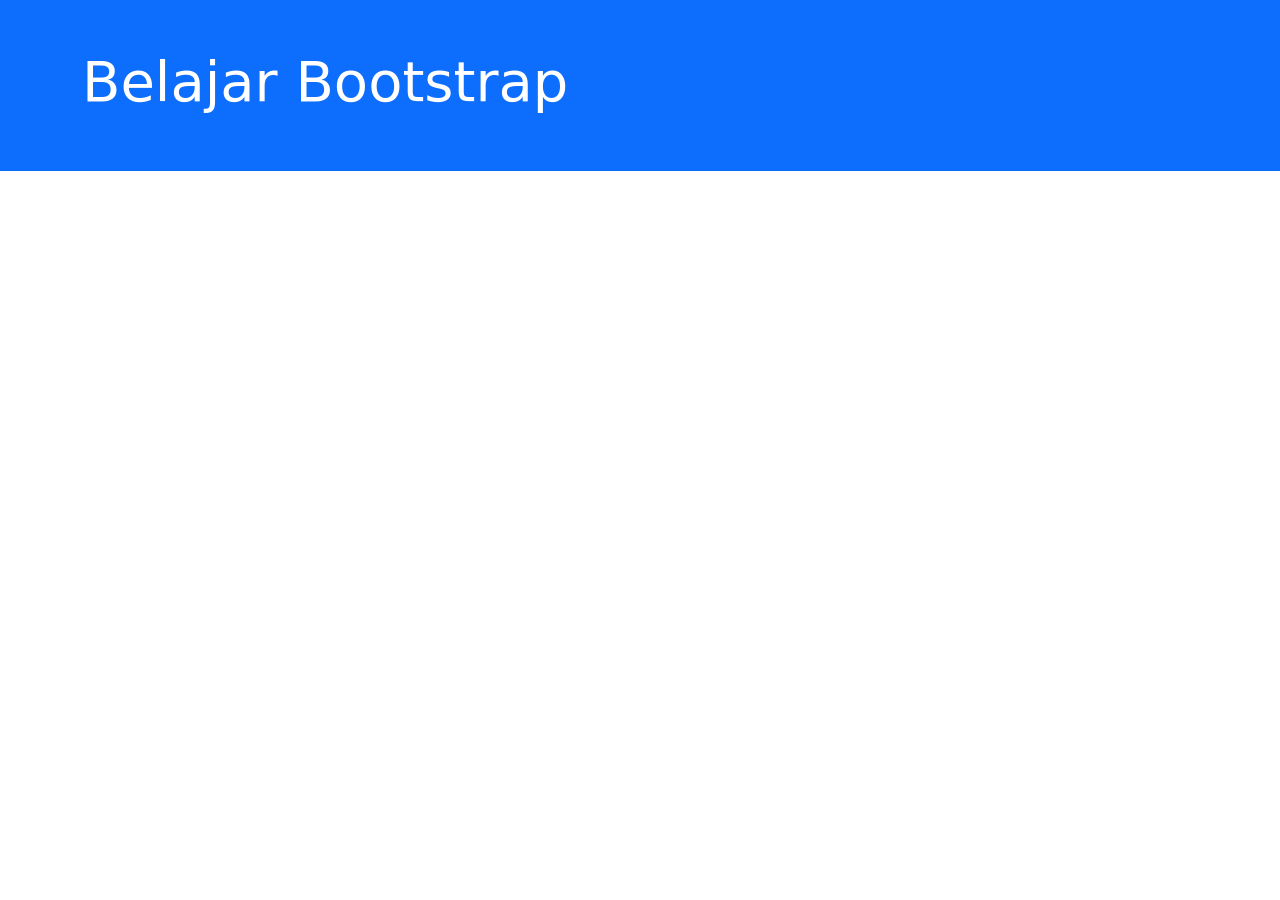
<file: Boostrap/belajarBootsrap[.html>
<!DOCTYPE html>
<html lang="en">
<head>
    <meta charset="UTF-8">
    <meta name="viewport" content="width=device-width, initial-scale=1.0">
    <title>Document</title>

    <!--  Include css bootstrap -->
    <link href="https://cdn.jsdelivr.net/npm/bootstrap@5.3.8/dist/css/bootstrap.min.css" rel="stylesheet" integrity="sha384-sRIl4kxILFvY47J16cr9ZwB07vP4J8+LH7qKQnuqkuIAvNWLzeN8tE5YBujZqJLB" crossorigin="anonymous">
</head>

<body>
  <header class="bg-primary py-5">
    <div class="container">
        <h1 class="display-4 text-white">Belajar Bootstrap</h1>
    </div>
  </header>  

<!--  Include js bootstrap -->
<script src="https://cdn.jsdelivr.net/npm/bootstrap@5.3.8/dist/js/bootstrap.bundle.min.js" integrity="sha384-FKyoEForCGlyvwx9Hj09JcYn3nv7wiPVlz7YYwJrWVcXK/BmnVDxM+D2scQbITxI" crossorigin="anonymous"></script>

</body>
</html>
</file>
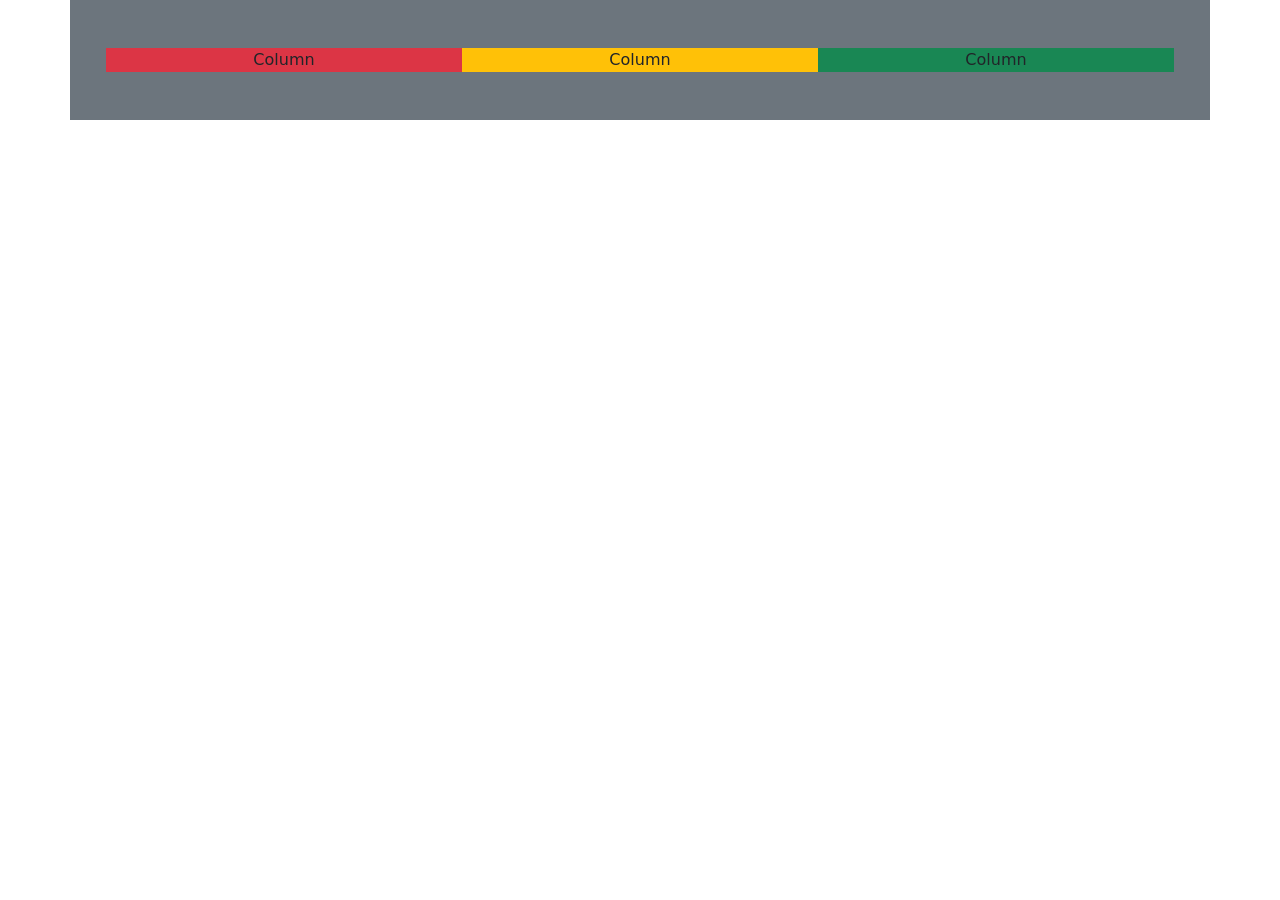
<file: Boostrap/belajarGrid.html>
<!DOCTYPE html>
<html lang="en">
<head>
    <meta charset="UTF-8">
    <meta name="viewport" content="width=device-width, initial-scale=1.0">
    <title>Document</title>

    <!--  Include css bootstrap -->
    <link href="https://cdn.jsdelivr.net/npm/bootstrap@5.3.8/dist/css/bootstrap.min.css" rel="stylesheet" integrity="sha384-sRIl4kxILFvY47J16cr9ZwB07vP4J8+LH7qKQnuqkuIAvNWLzeN8tE5YBujZqJLB" crossorigin="anonymous">
</head>

<body>
    <div class="container text-center bg-secondary p-5">
        <div class="row">
            <div class="col bg-danger">
                Column
            </div>
            <div class="col bg-warning">
                Column
        </div>
        <div class="col bg-success">
                Column
            </div>
    </div>
    
</body>
<!--  Include js bootstrap -->
<script src="https://cdn.jsdelivr.net/npm/bootstrap@5.3.8/dist/js/bootstrap.bundle.min.js" integrity="sha384-FKyoEForCGlyvwx9Hj09JcYn3nv7wiPVlz7YYwJrWVcXK/BmnVDxM+D2scQbITxI" crossorigin="anonymous"></script>
</html>
</file>
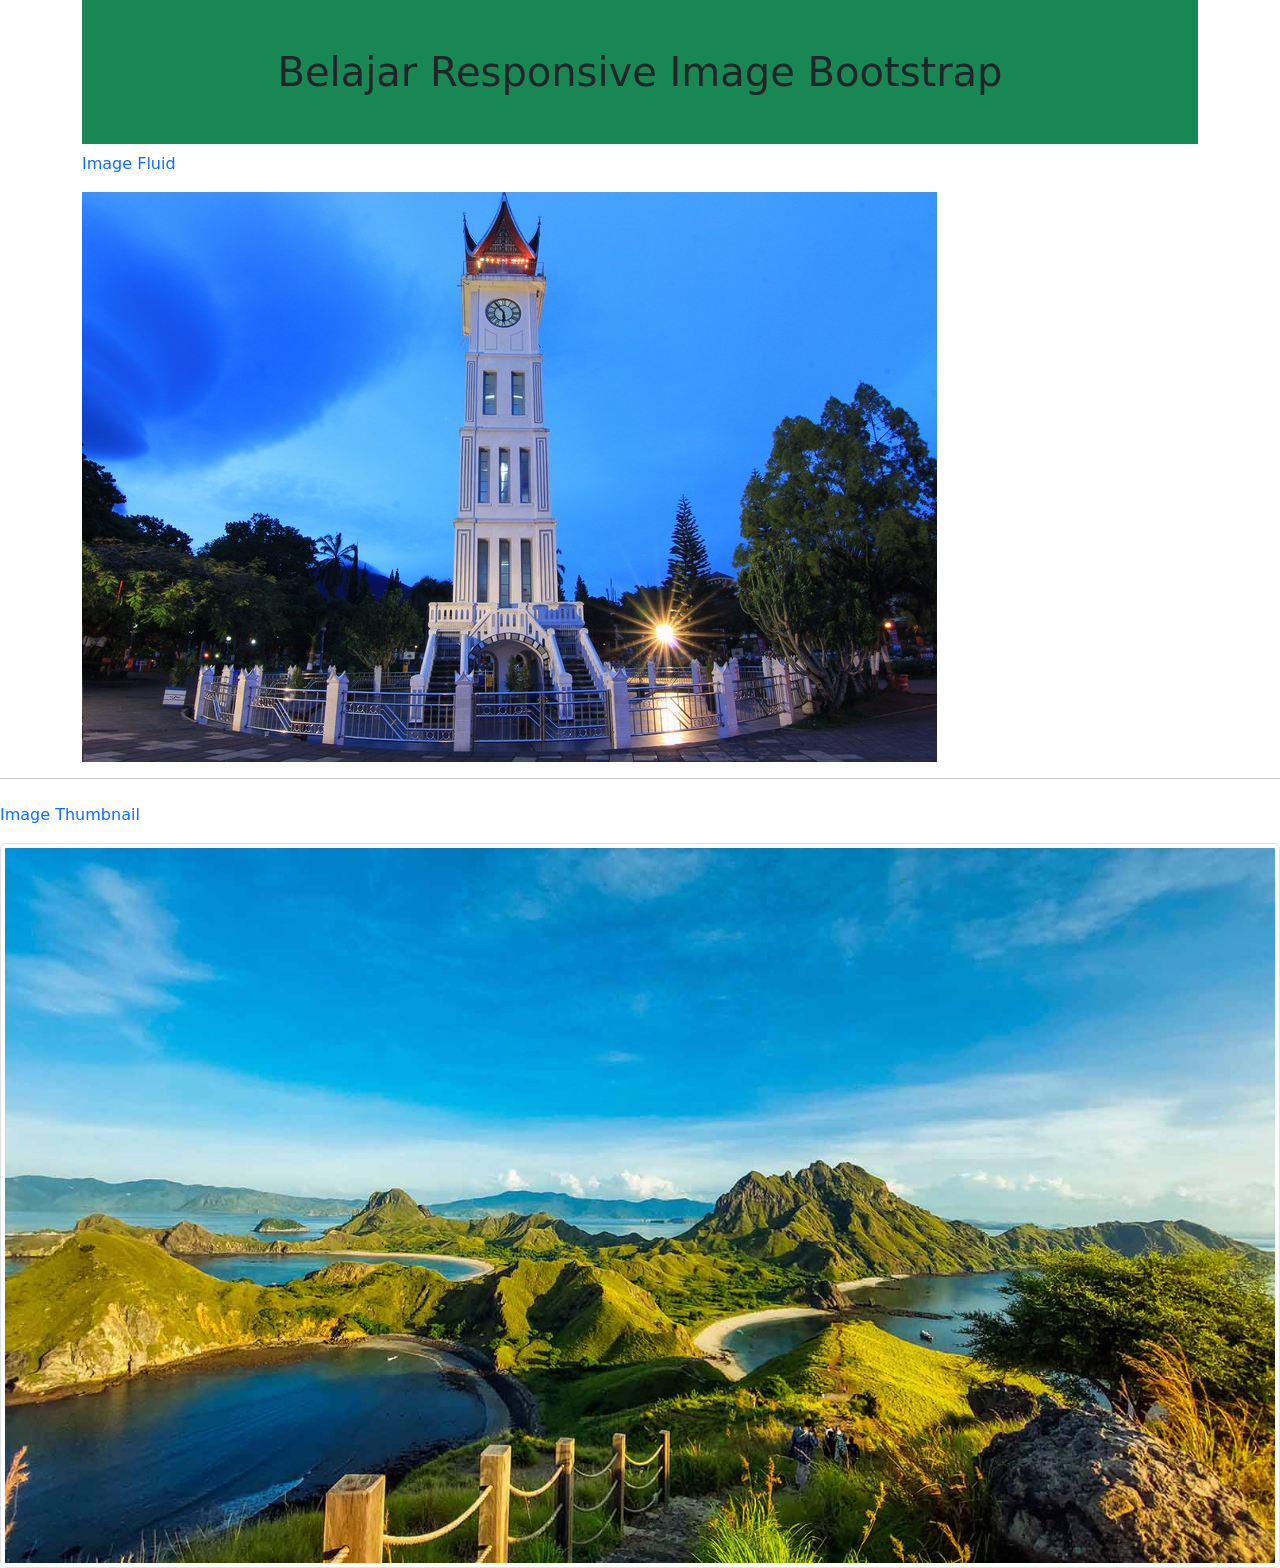
<file: Boostrap/responsiveImage.html>
<!DOCTYPE html>
<html lang="en">
<head>
    <meta charset="UTF-8">
    <meta name="viewport" content="width=device-width, initial-scale=1.0">
    <title>Document</title>

    <!--  Include css bootstrap -->
    <link href="https://cdn.jsdelivr.net/npm/bootstrap@5.3.8/dist/css/bootstrap.min.css" rel="stylesheet" integrity="sha384-sRIl4kxILFvY47J16cr9ZwB07vP4J8+LH7qKQnuqkuIAvNWLzeN8tE5YBujZqJLB" crossorigin="anonymous">
</head>

<body>
    <div class="container">
        <h1 class="text-center bg-success p-5">Belajar Responsive Image Bootstrap</h1>
        <p class="text-primary">Image Fluid</p>
        <!-- Silahkan sesuaikan fotonya dengan foto yang kamu punya-->
         <img src="jamgadang.jpg" class="img-fluid" alt="Jam Gadang">
    </div>
    <hr>
    <div class="mt-4">
        <p class="text-primary">Image Thumbnail</p>
        <img src="wisata.jpg" class="img-thumbnail rounded" alt="Wisata">
    </div>
    
</body>

<!--  Include js bootstrap -->
<script src="https://cdn.jsdelivr.net/npm/bootstrap@5.3.8/dist/js/bootstrap.bundle.min.js" integrity="sha384-FKyoEForCGlyvwx9Hj09JcYn3nv7wiPVlz7YYwJrWVcXK/BmnVDxM+D2scQbITxI" crossorigin="anonymous"></script>
</html>
</file>
